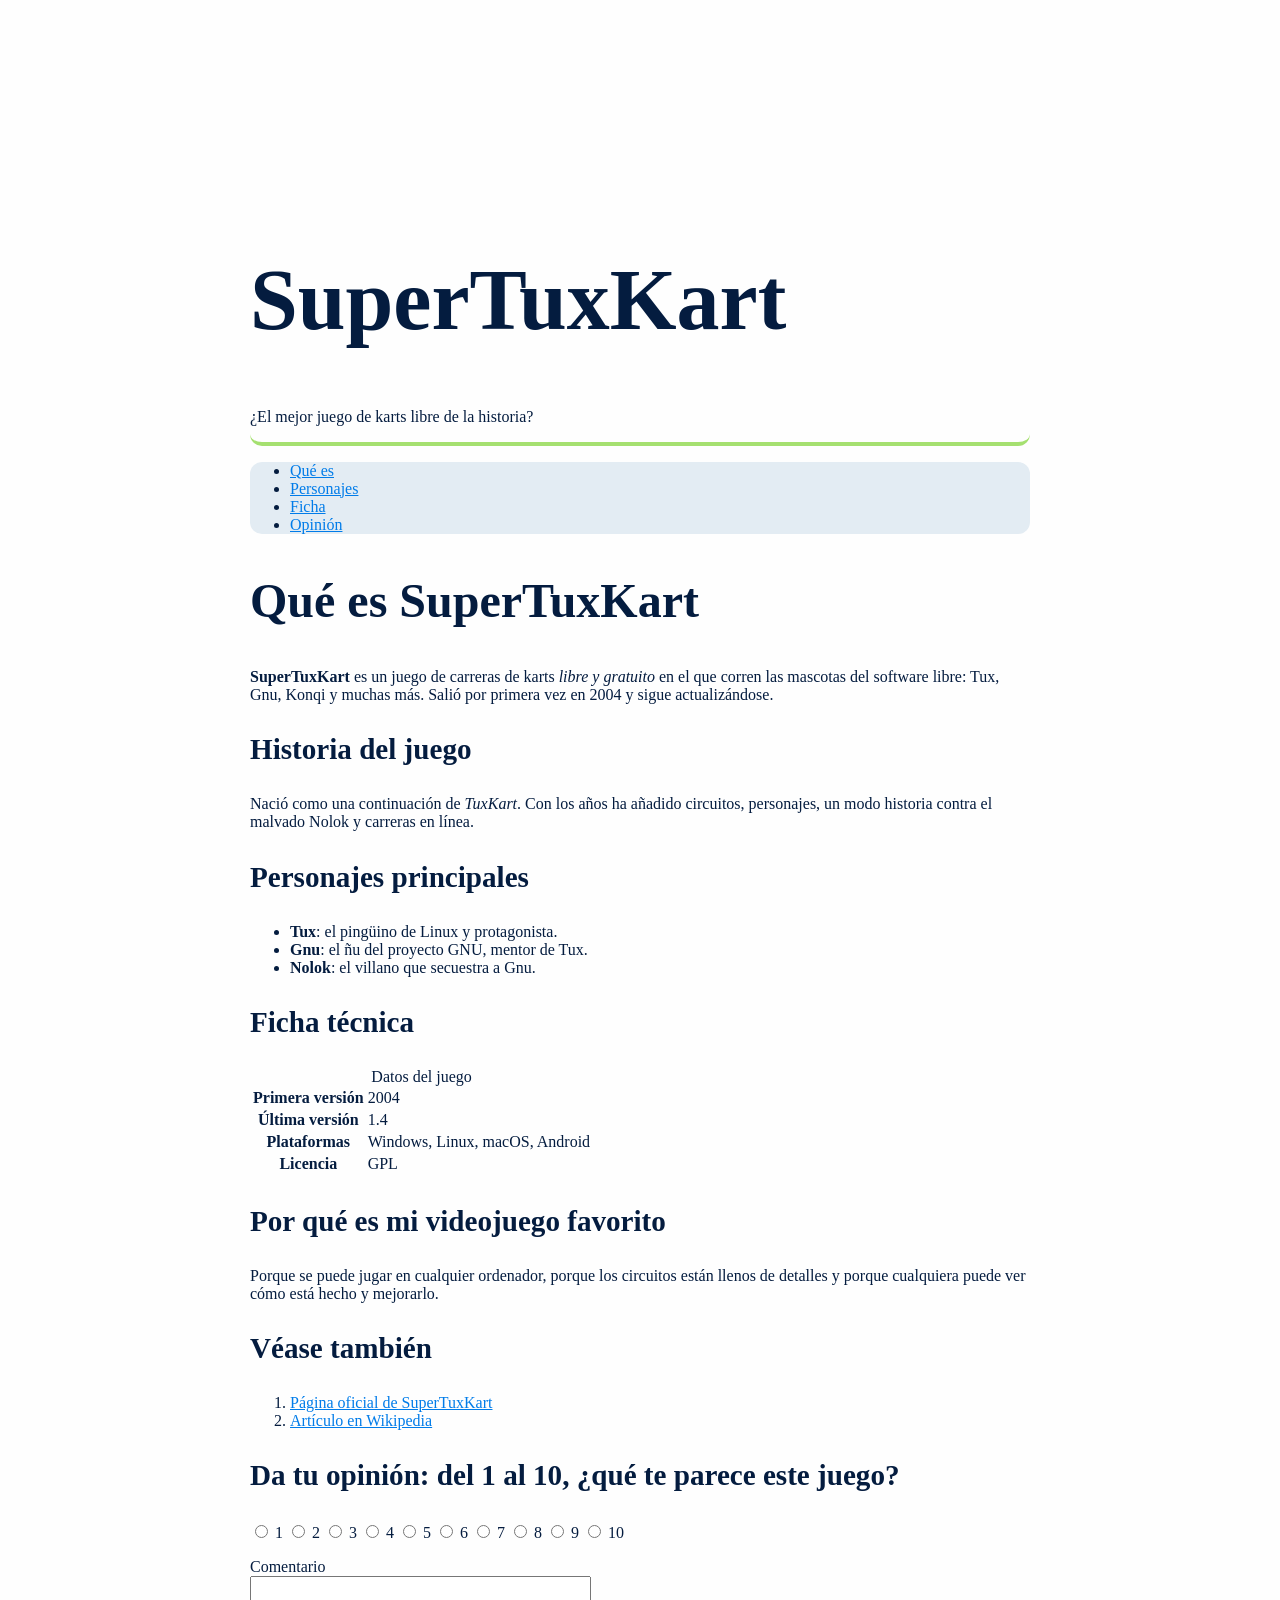
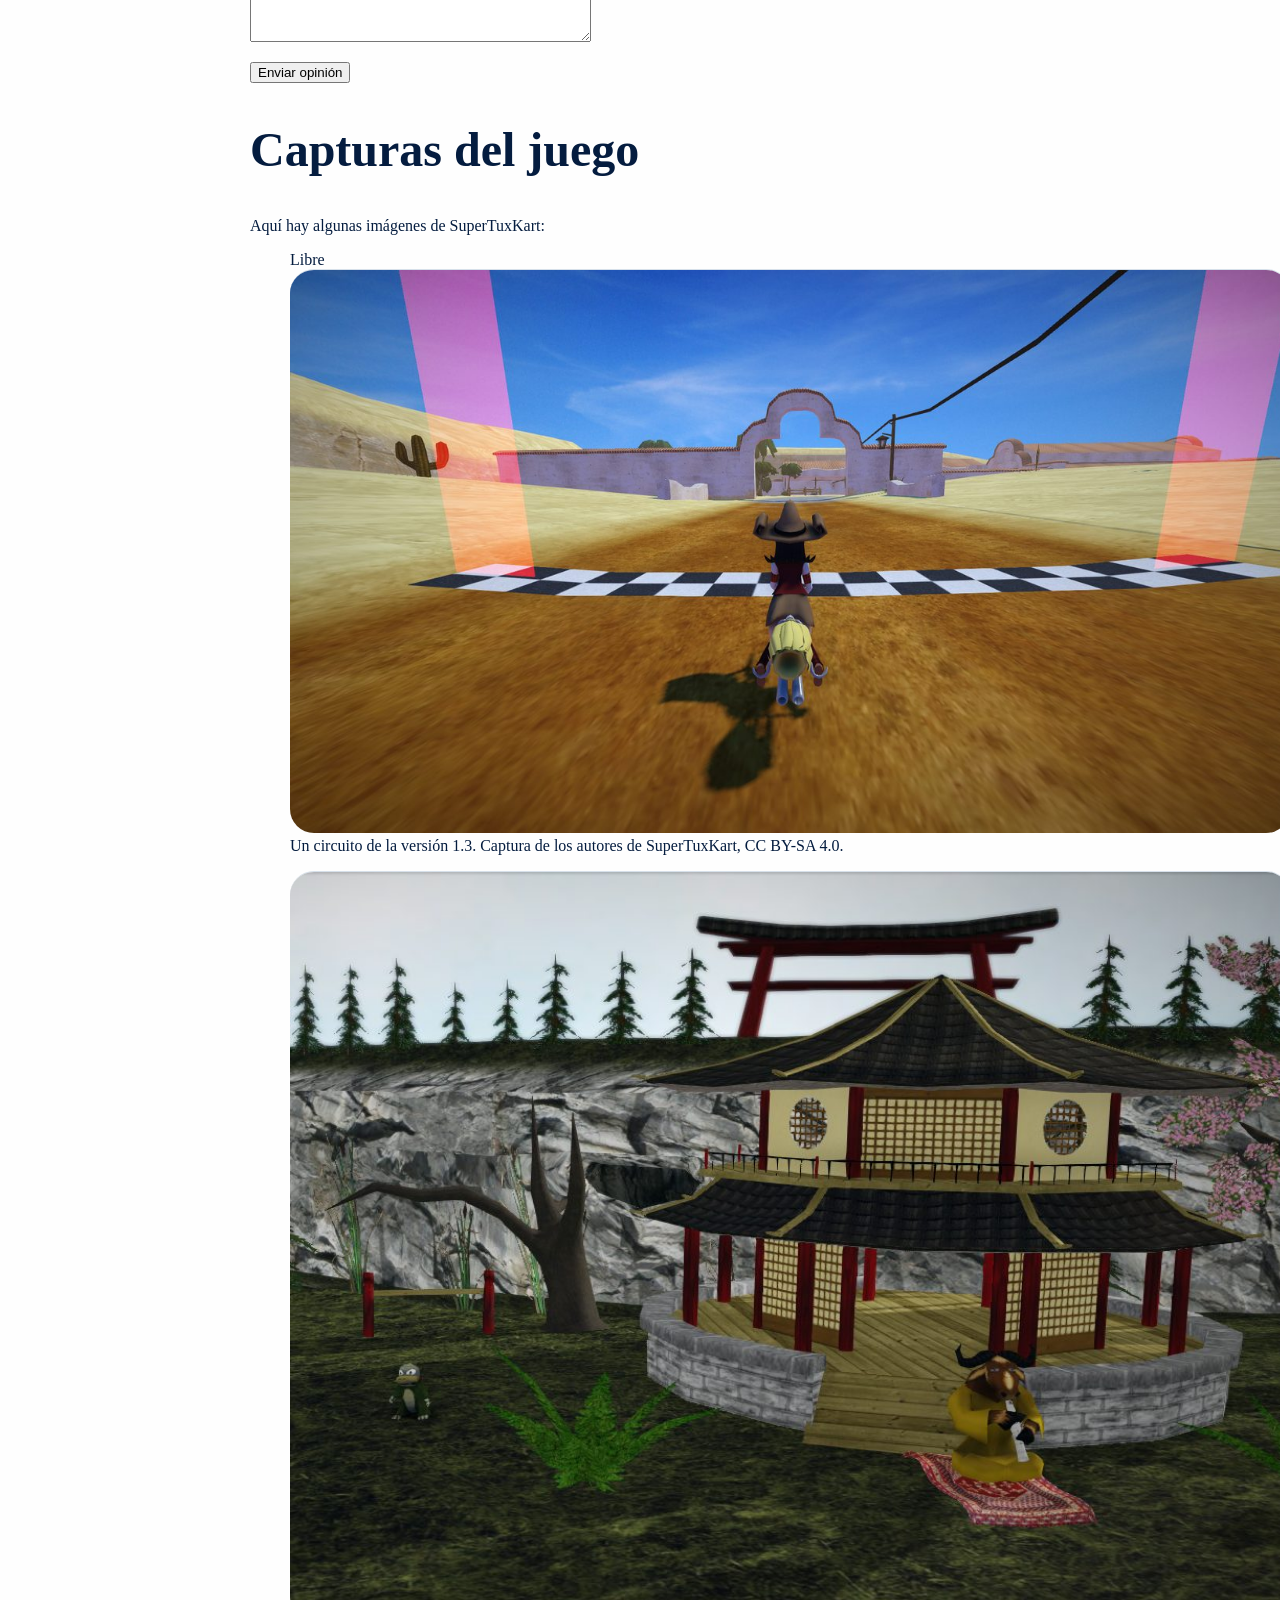
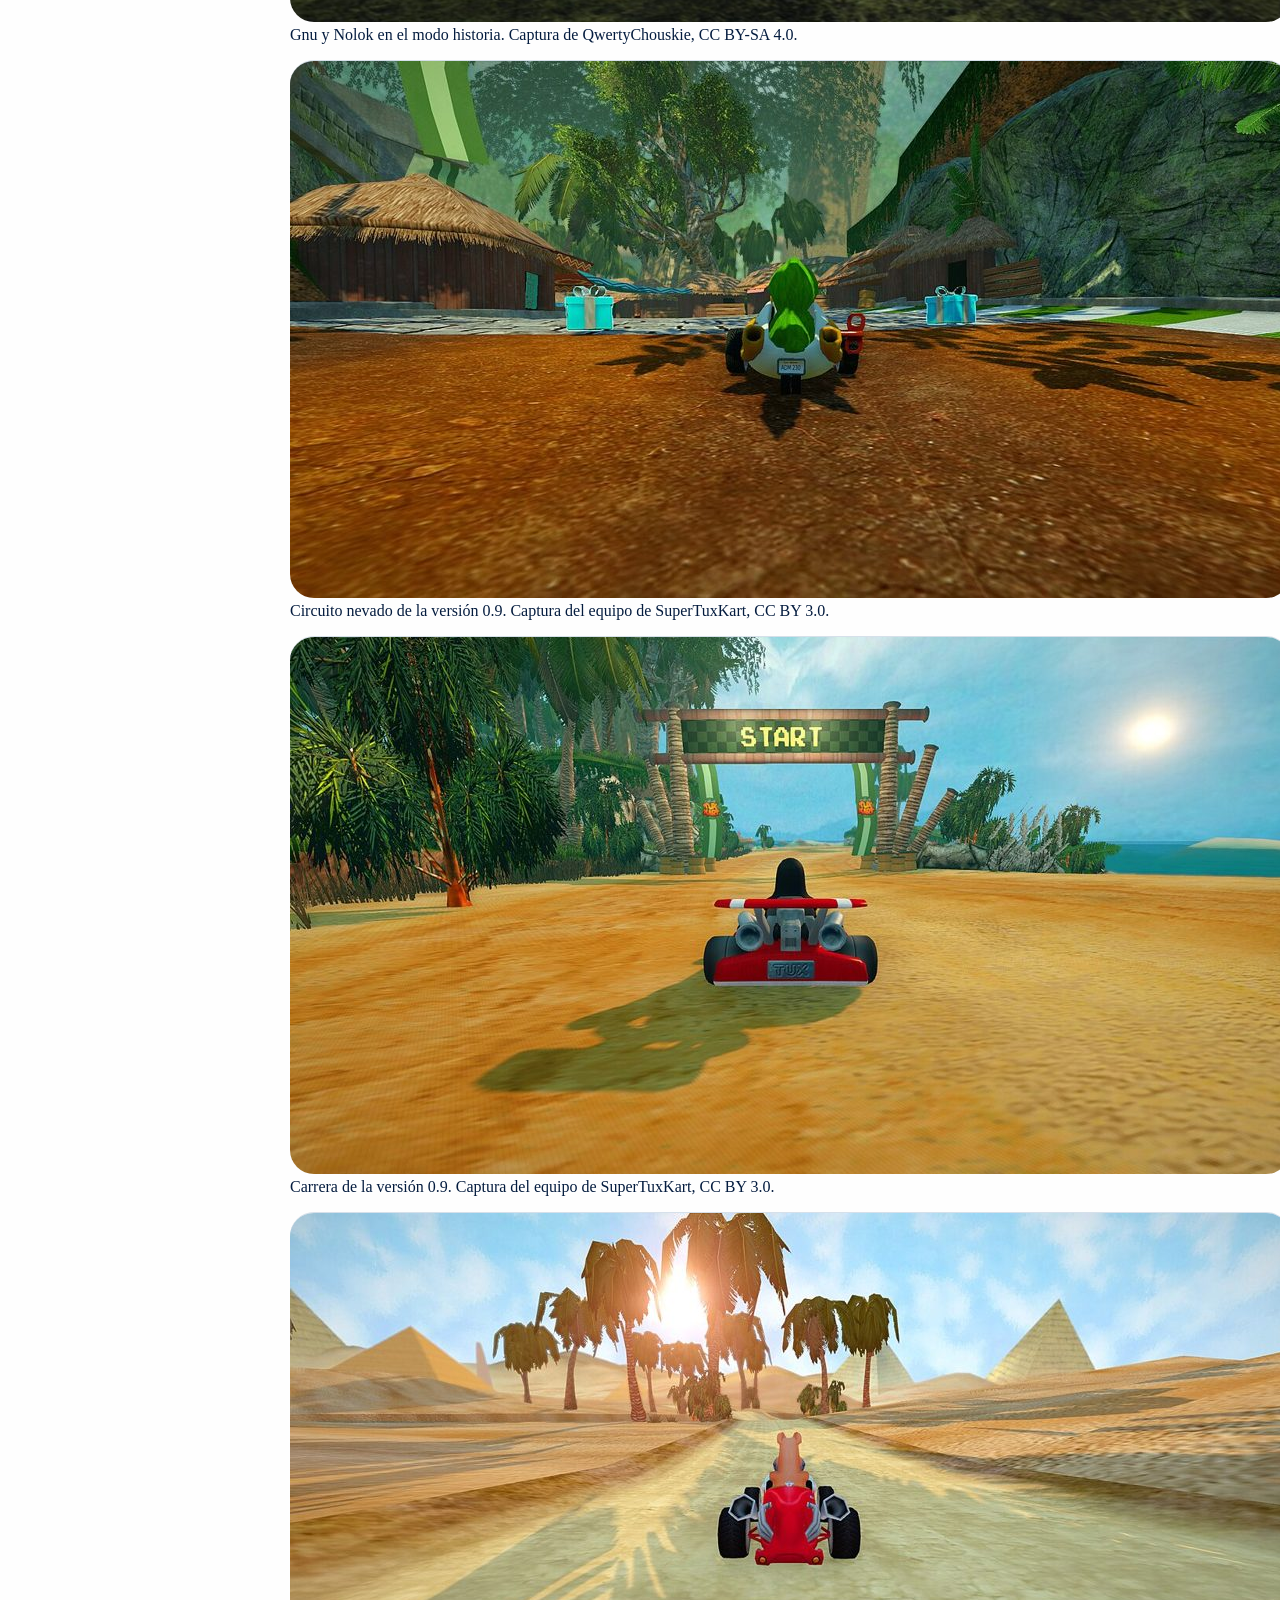
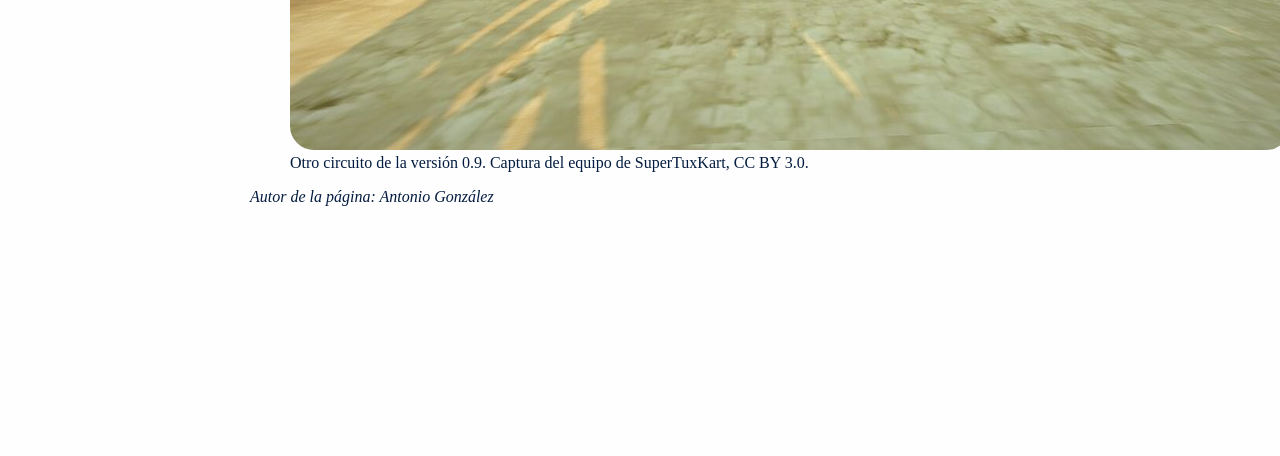
<file: ut2/parte1/index.html>
<!DOCTYPE html>
<html lang="es">
<head>
  <meta charset="utf-8">
  <meta name="viewport" content="width=device-width, initial-scale=1">
  <meta name="description" content="Página de ejemplo sobre SuperTuxKart, mi videojuego favorito">
  <meta name="author" content="Raúl Ibáñez">
  <title>SuperTuxKart, mi videojuego favorito</title>
  <link rel="stylesheet" href="style.css">
</head>
<body>
  <header>
    <h1>SuperTuxKart</h1>
    <p>¿El mejor juego de karts libre de la historia?</p>
  </header>

  <nav>
    <ul>
      <li><a href="#que-es">Qué es</a></li>
      <li><a href="#personajes">Personajes</a></li>
      <li><a href="#ficha">Ficha</a></li>
      <li><a href="#opinion">Opinión</a></li>
    </ul>
  </nav>

  <main>
    <h2 id="que-es">Qué es SuperTuxKart</h2>
    <p><strong>SuperTuxKart</strong> es un juego de carreras de karts <em>libre y gratuito</em> en el que corren las mascotas del software libre: Tux, Gnu, Konqi y muchas más. Salió por primera vez en 2004 y sigue actualizándose.</p>

    <h3>Historia del juego</h3>
    <p>Nació como una continuación de <em>TuxKart</em>. Con los años ha añadido circuitos, personajes, un modo historia contra el malvado Nolok y carreras en línea.</p>

    <h3 id="personajes">Personajes principales</h3>
    <ul>
      <li><strong>Tux</strong>: el pingüino de Linux y protagonista.</li>
      <li><strong>Gnu</strong>: el ñu del proyecto GNU, mentor de Tux.</li>
      <li><strong>Nolok</strong>: el villano que secuestra a Gnu.</li>
    </ul>

    <h3 id="ficha">Ficha técnica</h3>
    <table>
      <caption>Datos del juego</caption>
      <tr><th>Primera versión</th><td>2004</td></tr>
      <tr><th>Última versión</th><td>1.4</td></tr>
      <tr><th>Plataformas</th><td>Windows, Linux, macOS, Android</td></tr>
      <tr><th>Licencia</th><td>GPL</td></tr>
    </table>

    <h3>Por qué es mi videojuego favorito</h3>
    <p>Porque se puede jugar en cualquier ordenador, porque los circuitos están llenos de detalles y porque cualquiera puede ver cómo está hecho y mejorarlo.</p>

    <h3>Véase también</h3>
    <ol>
      <li><a href="https://supertuxkart.net/">Página oficial de SuperTuxKart</a></li>
      <li><a href="https://es.wikipedia.org/wiki/SuperTuxKart">Artículo en Wikipedia</a></li>
    </ol>

    <h3 id="opinion">Da tu opinión: del 1 al 10, ¿qué te parece este juego?</h3>
    <form action="https://webhook.site/" method="post">
      <p class="notas">
        <label><input type="radio" name="nota" value="1"> 1</label>
        <label><input type="radio" name="nota" value="2"> 2</label>
        <label><input type="radio" name="nota" value="3"> 3</label>
        <label><input type="radio" name="nota" value="4"> 4</label>
        <label><input type="radio" name="nota" value="5"> 5</label>
        <label><input type="radio" name="nota" value="6"> 6</label>
        <label><input type="radio" name="nota" value="7"> 7</label>
        <label><input type="radio" name="nota" value="8"> 8</label>
        <label><input type="radio" name="nota" value="9"> 9</label>
        <label><input type="radio" name="nota" value="10"> 10</label>
      </p>
      <p>
        <label for="comentario">Comentario</label><br>
        <textarea id="comentario" name="comentario" rows="4" cols="40"></textarea>
      </p>
      <p><button type="submit">Enviar opinión</button></p>
    </form>
  </main>

  <aside>
    <h2>Capturas del juego</h2>
    <p>Aquí hay algunas imágenes de SuperTuxKart:</p>
    <div class="galeria">
      <figure class="destacada">
        <span class="etiqueta">Libre</span>
        <img src="img/stk1.jpg" alt="Un kart en un circuito desértico de SuperTuxKart" width="1000" height="563">
        <figcaption>Un circuito de la versión 1.3. Captura de los autores de SuperTuxKart, CC BY-SA 4.0.</figcaption>
      </figure>
      <figure>
        <img src="img/stk2.jpg" alt="Gnu y Nolok delante de un templo en el modo historia" width="1000" height="750">
        <figcaption>Gnu y Nolok en el modo historia. Captura de QwertyChouskie, CC BY-SA 4.0.</figcaption>
      </figure>
      <figure>
        <img src="img/stk3.jpg" alt="Carrera en un circuito nevado" width="1000" height="537">
        <figcaption>Circuito nevado de la versión 0.9. Captura del equipo de SuperTuxKart, CC BY 3.0.</figcaption>
      </figure>
      <figure>
        <img src="img/stk4.jpg" alt="Karts en una carrera junto a un lago" width="1000" height="537">
        <figcaption>Carrera de la versión 0.9. Captura del equipo de SuperTuxKart, CC BY 3.0.</figcaption>
      </figure>
      <figure>
        <img src="img/stk5.jpg" alt="Un kart saltando en un circuito de la versión 0.9" width="1000" height="537">
        <figcaption>Otro circuito de la versión 0.9. Captura del equipo de SuperTuxKart, CC BY 3.0.</figcaption>
      </figure>
    </div>
  </aside>

  <footer>
    <p><em>Autor de la página: Antonio González</em></p>
  </footer>
</body>
</html>
</file>
<file: ut2/parte1/style.css>
:root {
  --background: #fefefe;
  --text: #041c3f;
  --accent: #a5e070;
  --accent-light: #e3ecf3;
  --border: #d6e0ea;
  --link: #017ce9;
}

 body {
  background: var(--background);
  color: var(--text);
  margin: 250px;
}
 
h1, h2, h3, nav a { font-family: Consolas; }
h1 { font-size: 5.37rem; }
h2 { font-size: 3.0rem; }
h3 { font-size: 1.82rem; }

h1 { color: var(--text);} 
h2 { color: var(--text); }
h3 { color: var(--text); }
a { color: var(--link); }

nav a {
  color: var(--panel);
}
header {
  border-bottom: 4px solid var(--accent);
  border-radius: 0.75rem;
}
nav ul {
  background-color: var(--accent-light);
  border-radius: 0.75rem;
}
nav a {
  color: var(--link)
}
aside img { 
  border-radius: 1.5rem; 
  border-top: 1px solid var(--border);
}
</file>
